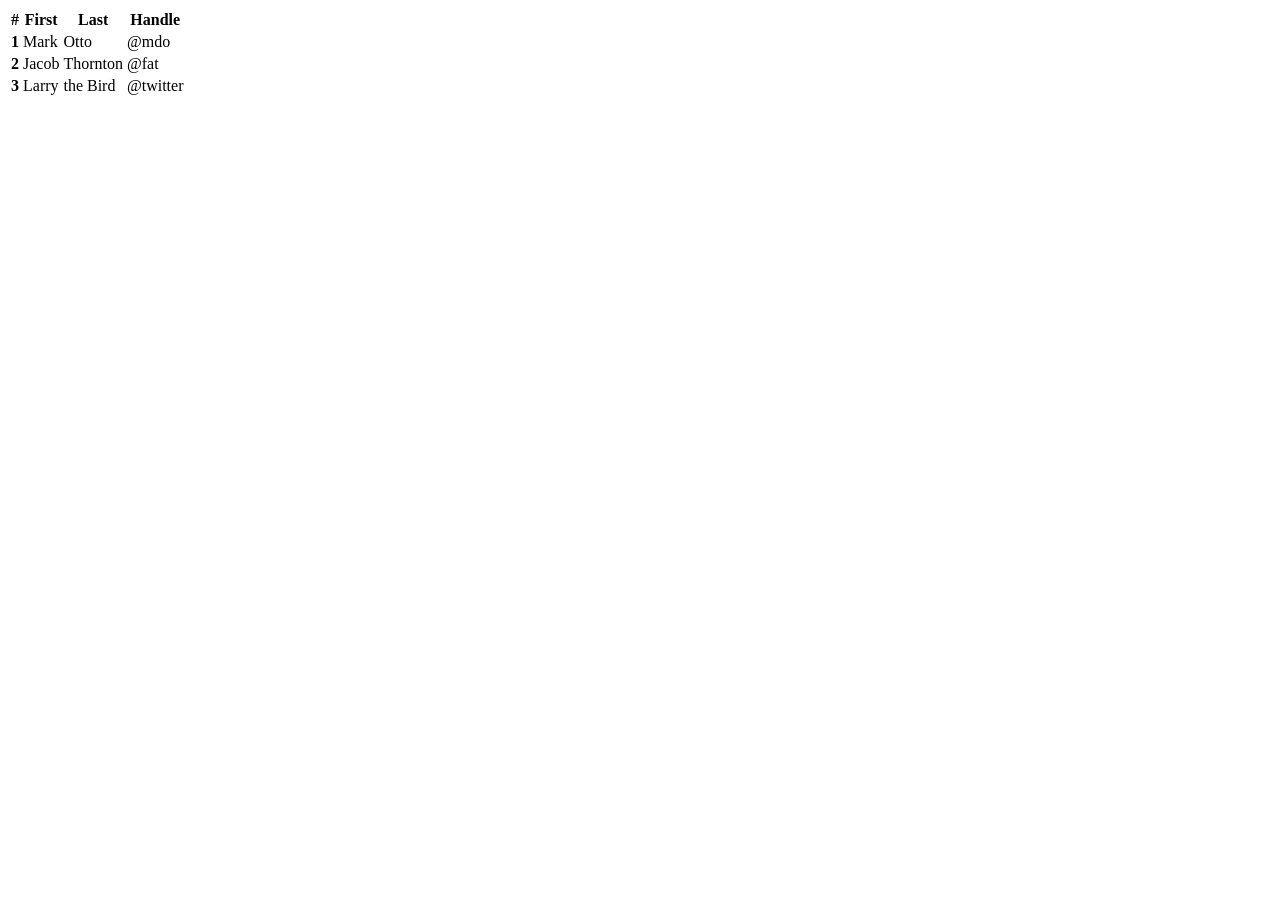
<file: src/main/resources/home.html>
<!DOCTYPE html>
<html>
<head>
<meta charset="UTF-8">
<title>Insert title here</title>
</head>
<body>

<table class="table table-striped table-dark">
  <thead>
    <tr>
      <th scope="col">#</th>
      <th scope="col">First</th>
      <th scope="col">Last</th>
      <th scope="col">Handle</th>
    </tr>
  </thead>
  <tbody>
    <tr>
      <th scope="row">1</th>
      <td>Mark</td>
      <td>Otto</td>
      <td>@mdo</td>
    </tr>
    <tr>
      <th scope="row">2</th>
      <td>Jacob</td>
      <td>Thornton</td>
      <td>@fat</td>
    </tr>
    <tr>
      <th scope="row">3</th>
      <td>Larry</td>
      <td>the Bird</td>
      <td>@twitter</td>
    </tr>
  </tbody>
</table>


</body>
</html>
</file>
